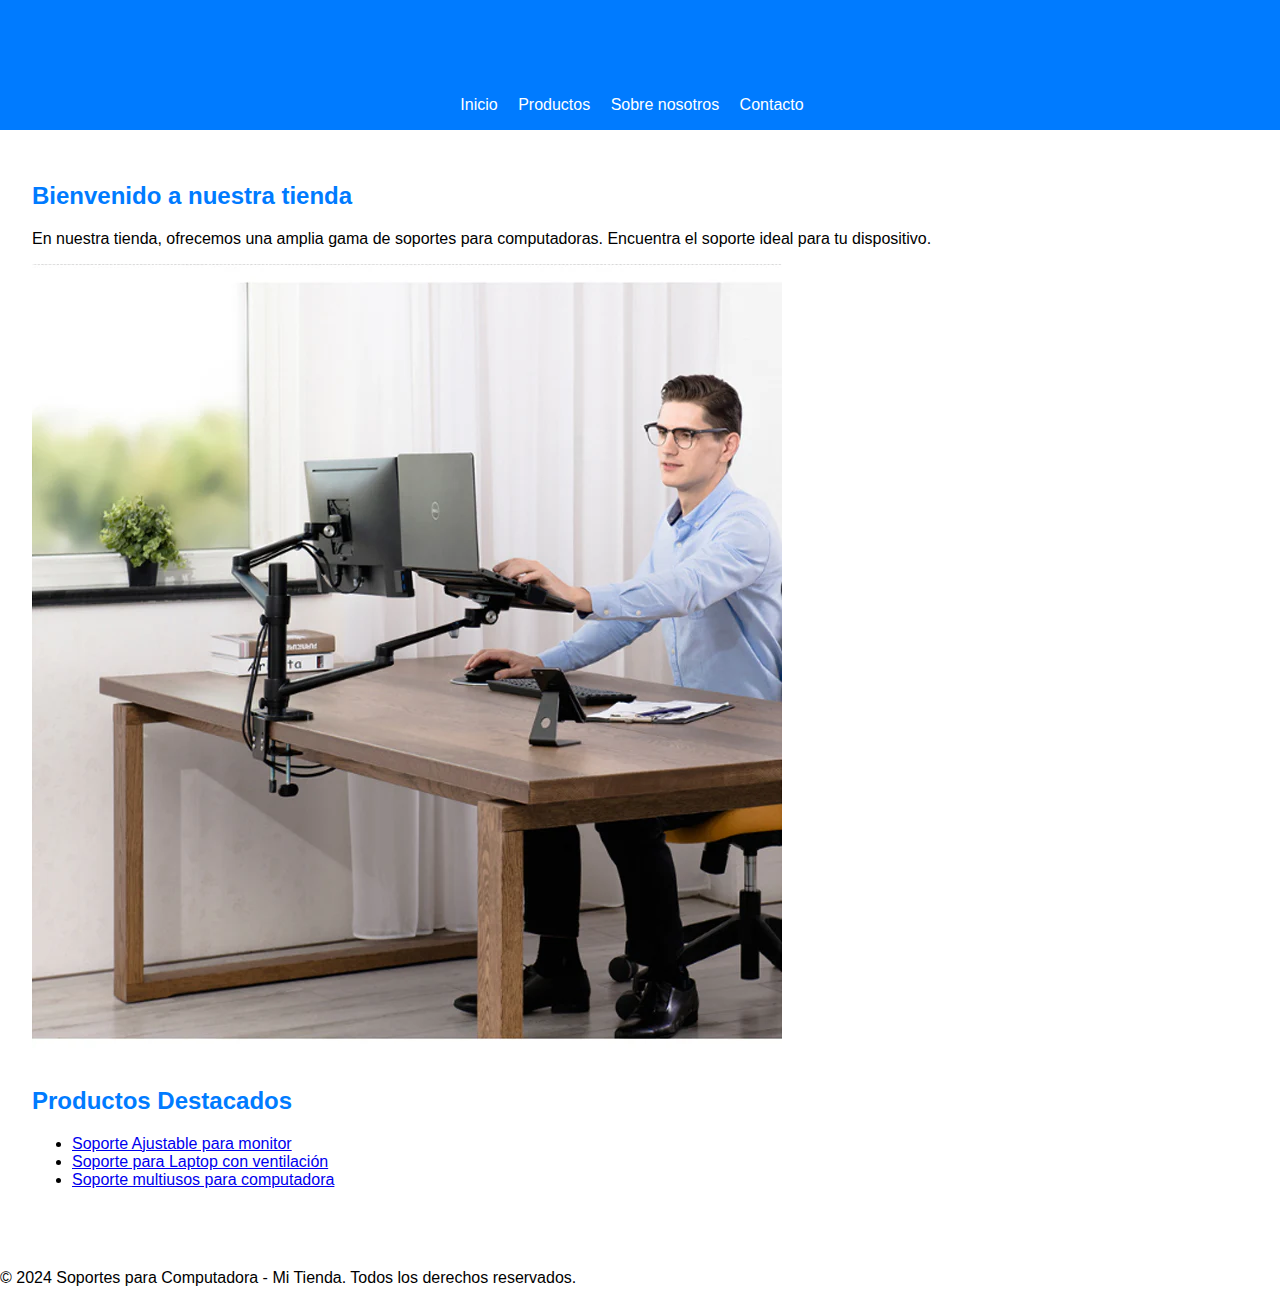
<file: index.html>
<!DOCTYPE html>
<html lang="es">
<head>
    <meta charset="UTF-8">
    <meta name="viewport" content="width=device-width, initial-scale=1.0">
    <title>Soportes para Computadora - Inicio</title>
    <link rel="stylesheet" href="styles.css">
</head>
<body>
    <!-- Header -->
    <header>
        <h1>Soportes para Computadora - Mi Tienda</h1>
        <nav>
            <ul>
                <li><a href="index.html">Inicio</a></li>
                <li><a href="products.html">Productos</a></li>
                <li><a href="about.html">Sobre nosotros</a></li>
                <li><a href="contact.html">Contacto</a></li>
            </ul>
        </nav>
    </header>

    <!-- Main Content -->
    <main>
        <!-- Welcome Section -->
        <section>
            <h2>Bienvenido a nuestra tienda</h2>
            <p>En nuestra tienda, ofrecemos una amplia gama de soportes para computadoras. Encuentra el soporte ideal para tu dispositivo.</p>
            <img src="./assets/support-stand.jpg" alt="Soporte para Computadora">
        </section>

        <!-- Featured Products -->
        <section>
            <h2>Productos Destacados</h2>
            <ul>
                <li><a href="#">Soporte Ajustable para monitor</a></li>
                <li><a href="#">Soporte para Laptop con ventilación</a></li>
                <li><a href="#">Soporte multiusos para computadora</a></li>
            </ul>
        </section>
    </main>

    <!-- Footer -->
    <footer>
        <p>&copy; 2024 Soportes para Computadora - Mi Tienda. Todos los derechos reservados.</p>
    </footer>
</body>
</html>
</file>
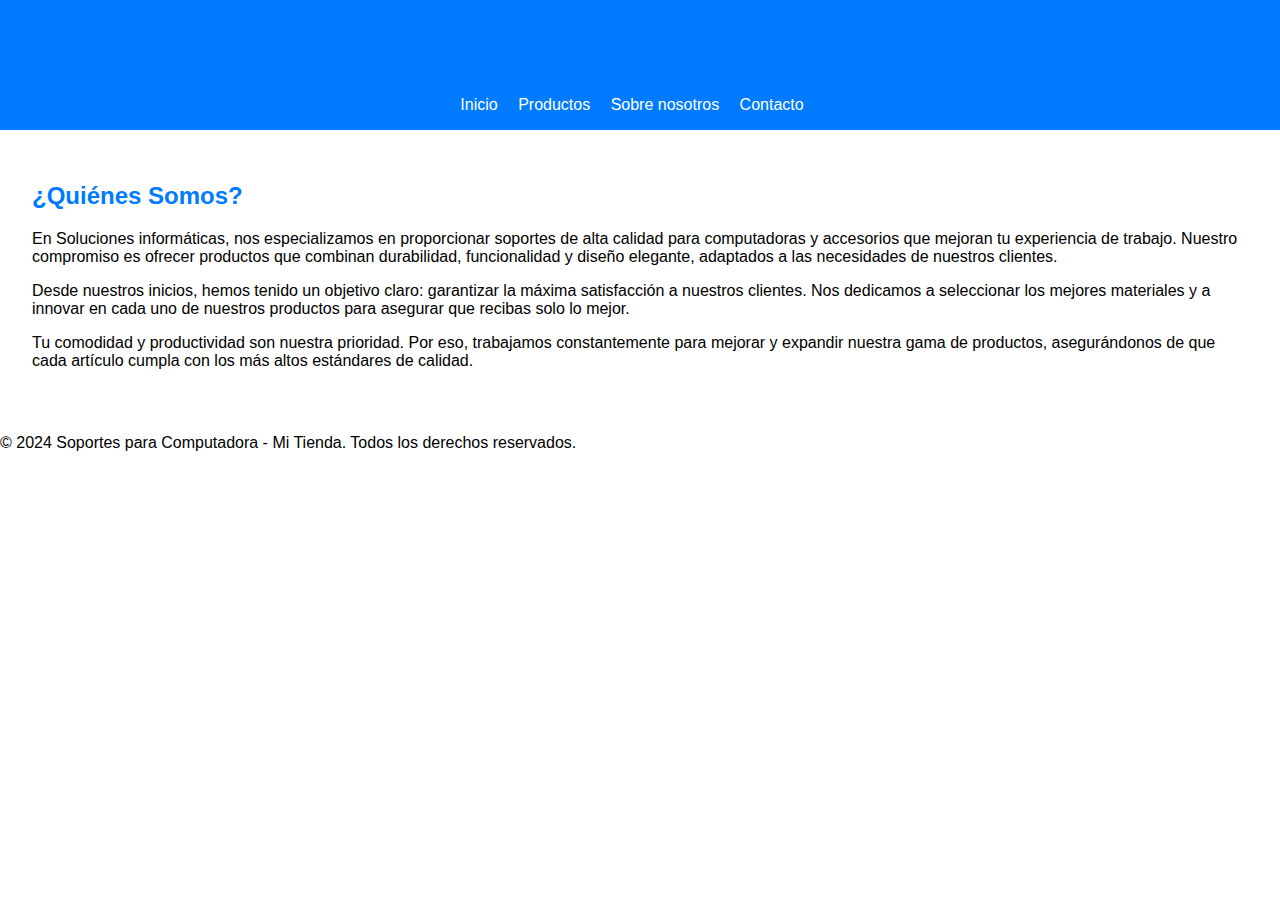
<file: about.html>
<!DOCTYPE html>
<html lang="es">
<head>
    <meta charset="UTF-8">
    <meta name="viewport" content="width=device-width, initial-scale=1.0">
    <title>Soportes para computadora - Sobre nosotros</title>
    <link rel="stylesheet" href="styles.css">
</head>
<body>
    <!-- Header -->
    <header>
        <h1>Soportes para Computadora - Mi Tienda</h1>
        <nav>
            <ul>
                <li><a href="index.html">Inicio</a></li>
                <li><a href="products.html">Productos</a></li>
                <li><a href="about.html">Sobre nosotros</a></li>
                <li><a href="contact.html">Contacto</a></li>
            </ul>
        </nav>
    </header>

    <!-- Main Content -->
    <main>
        <h2>¿Quiénes Somos?</h2>
            <p>En Soluciones informáticas, nos especializamos en proporcionar soportes de alta calidad para computadoras y accesorios que mejoran tu experiencia de trabajo. Nuestro compromiso es ofrecer productos que combinan durabilidad, funcionalidad y diseño elegante, adaptados a las necesidades de nuestros clientes.</p>
            <p>Desde nuestros inicios, hemos tenido un objetivo claro: garantizar la máxima satisfacción a nuestros clientes. Nos dedicamos a seleccionar los mejores materiales y a innovar en cada uno de nuestros productos para asegurar que recibas solo lo mejor.</p>
            <p>Tu comodidad y productividad son nuestra prioridad. Por eso, trabajamos constantemente para mejorar y expandir nuestra gama de productos, asegurándonos de que cada artículo cumpla con los más altos estándares de calidad.</p>
    </main>

    <!-- Footer -->
    <footer>
        <p>&copy; 2024 Soportes para Computadora - Mi Tienda. Todos los derechos reservados.</p>
    </footer>
</body>
</html>
</file>
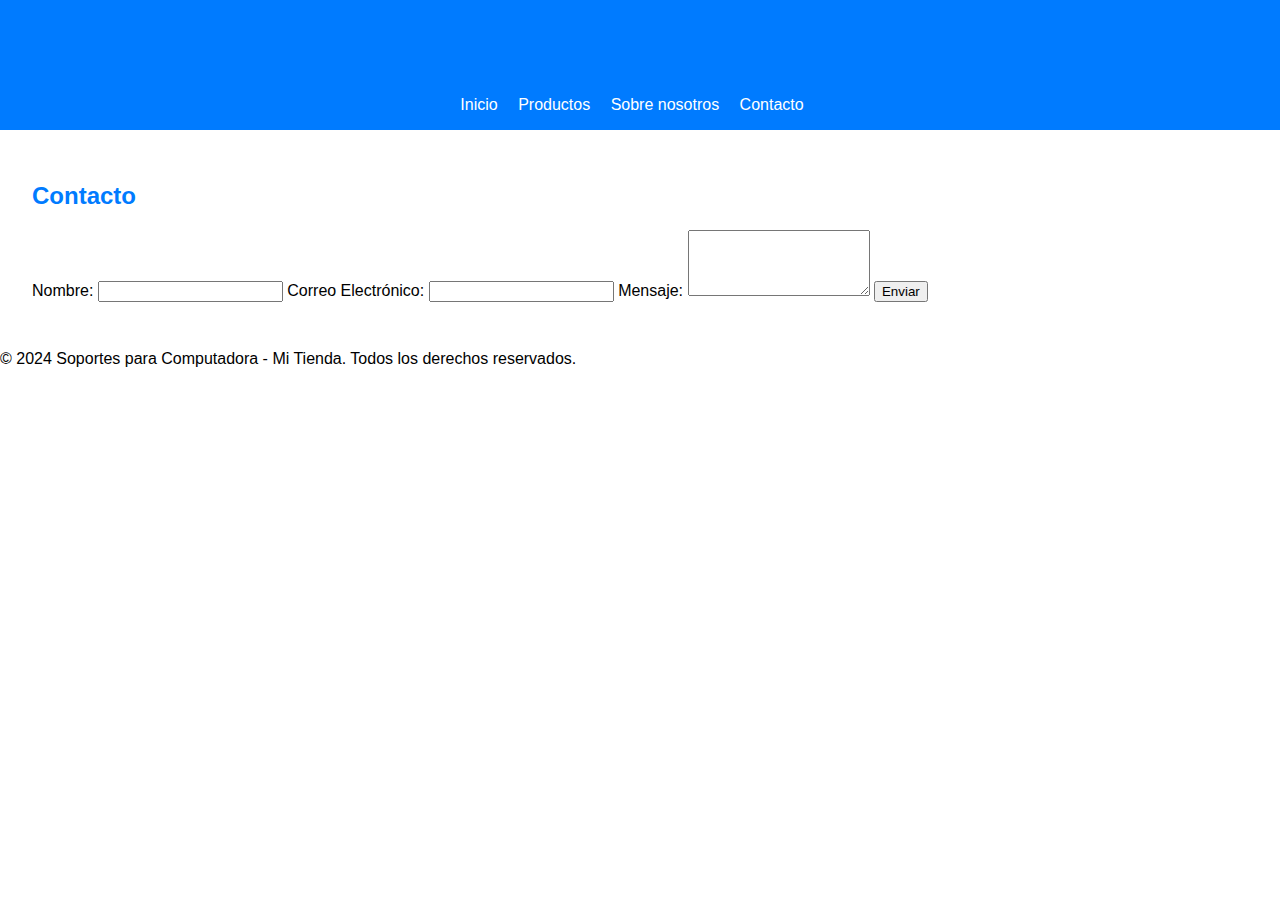
<file: contact.html>
<!DOCTYPE html>
<html lang="es">
<head>
    <meta charset="UTF-8">
    <meta name="viewport" content="width=device-width, initial-scale=1.0">
    <title>Soportes para Computadora - Contacto</title>
    <link rel="stylesheet" href="styles.css">
</head>
<body>
    <!-- Header -->
    <header>
        <h1>Soportes para Computadora - Mi Tienda</h1>
        <nav>
            <ul>
                <li><a href="index.html">Inicio</a></li>
                <li><a href="products.html">Productos</a></li>
                <li><a href="about.html">Sobre nosotros</a></li>
                <li><a href="contact.html">Contacto</a></li>
            </ul>
        </nav>
    </header>

    <!-- Main Content -->
    <main>
        <h2>Contacto</h2>
        <form action="#" method="post">
            <label for="name">Nombre:</label>
            <input type="text" id="name" name="name" required>
            
            <label for="email">Correo Electrónico:</label>
            <input type="email" id="email" name="email" required>
            
            <label for="message">Mensaje:</label>
            <textarea id="message" name="message" rows="4" required></textarea>
            
            <button type="submit">Enviar</button>
        </form>
    </main>

    <!-- Footer -->
    <footer>
        <p>&copy; 2024 Soportes para Computadora - Mi Tienda. Todos los derechos reservados.</p>
    </footer>
</body>
</html>
</file>
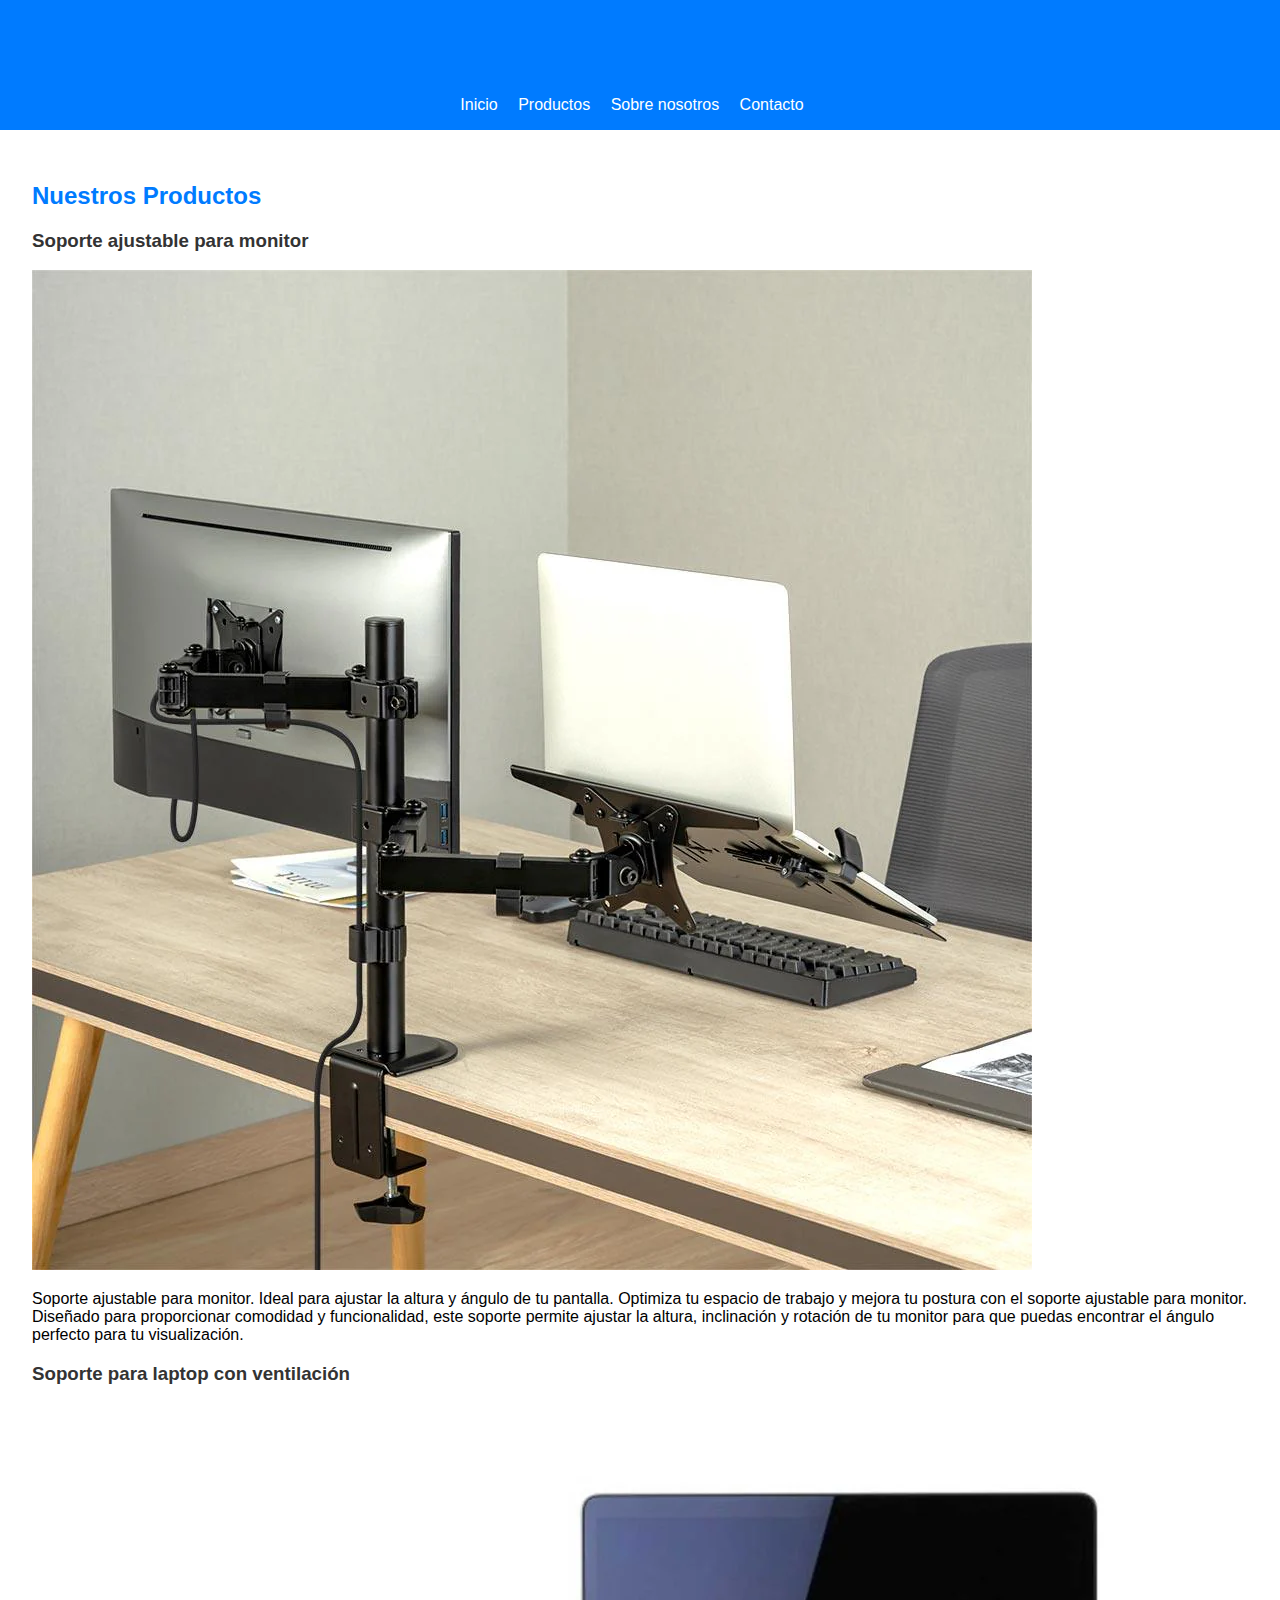
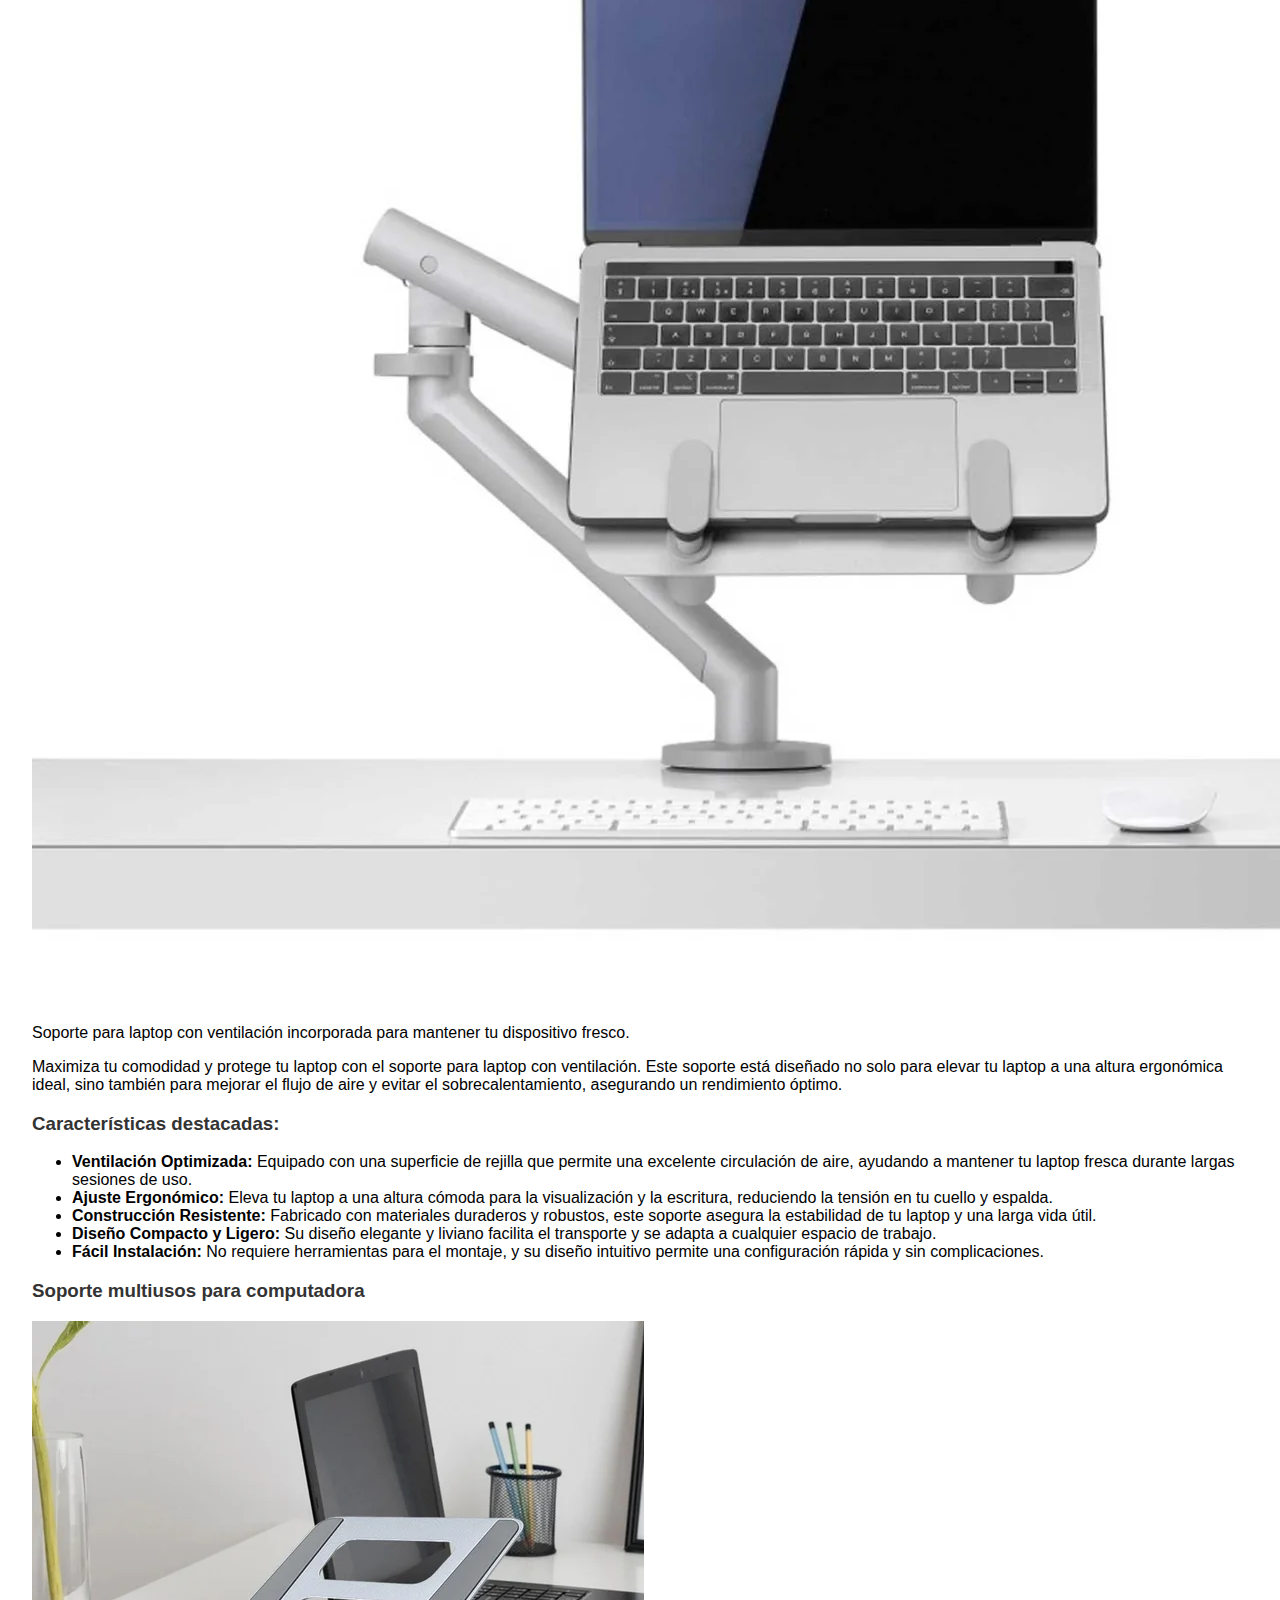
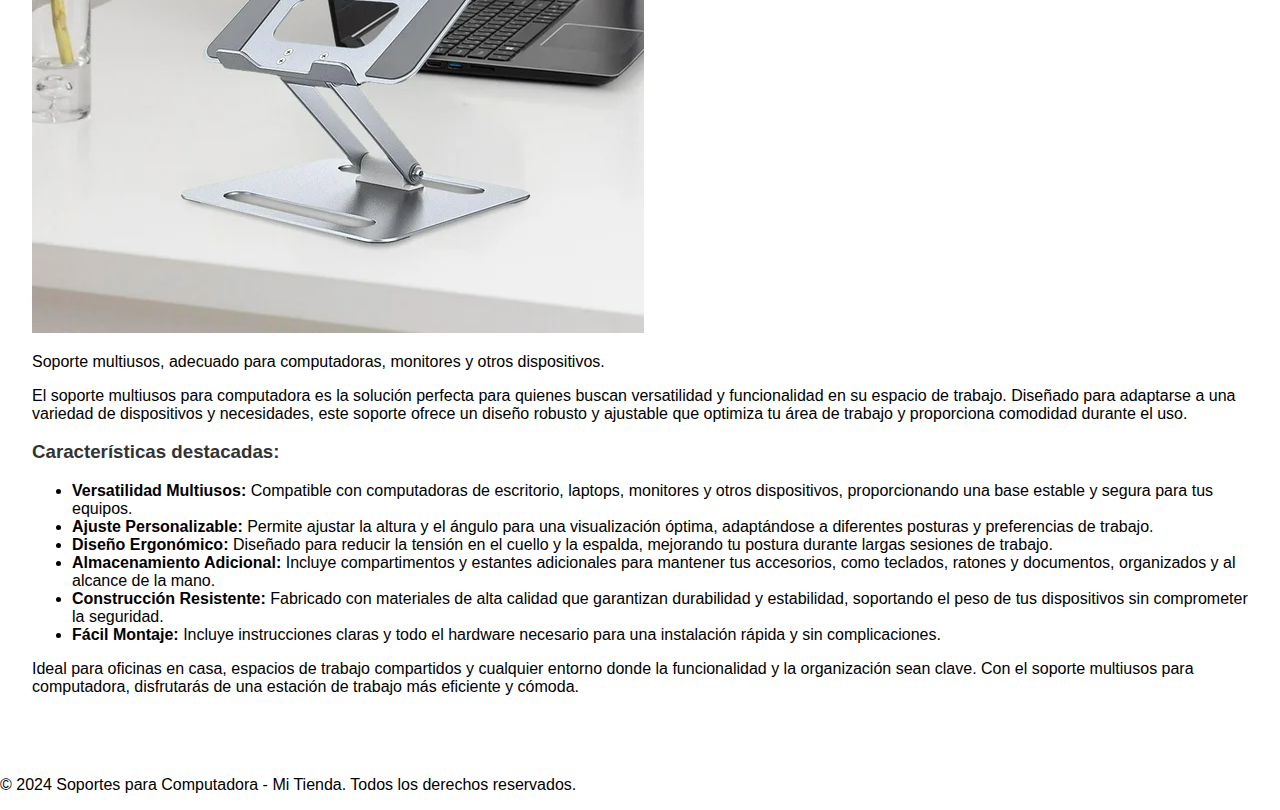
<file: products.html>
<!DOCTYPE html>
<html lang="es">
<head>
    <meta charset="UTF-8">
    <meta name="viewport" content="width=device-width, initial-scale=1.0">
    <title>Soportes para Computadora - Productos</title>
    <link rel="stylesheet" href="styles.css">
</head>
<body>
    <!-- Header -->
    <header>
        <h1>Soportes para Computadora - Mi Tienda</h1>
        <nav>
            <ul>
                <li><a href="index.html">Inicio</a></li>
                <li><a href="products.html">Productos</a></li>
                <li><a href="about.html">Sobre nosotros</a></li>
                <li><a href="contact.html">Contacto</a></li>
            </ul>
        </nav>
    </header>

    <!-- Main Content -->
    <main>
        <h2>Nuestros Productos</h2>
        <section>
            <article>
                <h3>Soporte ajustable para monitor</h3>
                <img src="./assets/monitor-stand.jpg" alt="Soporte Ajustable para Monitor">
                <p>Soporte ajustable para monitor. Ideal para ajustar la altura y ángulo de tu pantalla. Optimiza tu espacio de trabajo y mejora tu postura con el soporte ajustable para monitor. Diseñado para proporcionar comodidad y funcionalidad, este soporte permite ajustar la altura, inclinación y rotación de tu monitor para que puedas encontrar el ángulo perfecto para tu visualización.</p>
            </article>
            <article>
                <h3>Soporte para laptop con ventilación</h3>
                <img src="./assets/laptop-stand.jpg" alt="Soporte para Laptop con Ventilación">
                <p>Soporte para laptop con ventilación incorporada para mantener tu dispositivo fresco.</p>
                <p>Maximiza tu comodidad y protege tu laptop con el soporte para laptop con ventilación. Este soporte está diseñado no solo para elevar tu laptop a una altura ergonómica ideal, sino también para mejorar el flujo de aire y evitar el sobrecalentamiento, asegurando un rendimiento óptimo.</p>
                <h3>Características destacadas:</h3>
                <ul>
                    <li><strong>Ventilación Optimizada:</strong> Equipado con una superficie de rejilla que permite una excelente circulación de aire, ayudando a mantener tu laptop fresca durante largas sesiones de uso.</li>
                    <li><strong>Ajuste Ergonómico:</strong> Eleva tu laptop a una altura cómoda para la visualización y la escritura, reduciendo la tensión en tu cuello y espalda.</li>
                    <li><strong>Construcción Resistente:</strong> Fabricado con materiales duraderos y robustos, este soporte asegura la estabilidad de tu laptop y una larga vida útil.</li>
                    <li><strong>Diseño Compacto y Ligero:</strong> Su diseño elegante y liviano facilita el transporte y se adapta a cualquier espacio de trabajo.</li>
                    <li><strong>Fácil Instalación:</strong> No requiere herramientas para el montaje, y su diseño intuitivo permite una configuración rápida y sin complicaciones.</li>
                </ul>
            </article>
            <article>
                <h3>Soporte multiusos para computadora</h3>
                <img src="./assets/multi-stand.jpg" alt="Soporte Multiusos para Computadora">
                <p>Soporte multiusos, adecuado para computadoras, monitores y otros dispositivos.</p>
                <p>El soporte multiusos para computadora es la solución perfecta para quienes buscan versatilidad y funcionalidad en su espacio de trabajo. Diseñado para adaptarse a una variedad de dispositivos y necesidades, este soporte ofrece un diseño robusto y ajustable que optimiza tu área de trabajo y proporciona comodidad durante el uso.</p>
            <h3>Características destacadas:</h3>
            <ul>
                <li><strong>Versatilidad Multiusos:</strong> Compatible con computadoras de escritorio, laptops, monitores y otros dispositivos, proporcionando una base estable y segura para tus equipos.</li>
                <li><strong>Ajuste Personalizable:</strong> Permite ajustar la altura y el ángulo para una visualización óptima, adaptándose a diferentes posturas y preferencias de trabajo.</li>
                <li><strong>Diseño Ergonómico:</strong> Diseñado para reducir la tensión en el cuello y la espalda, mejorando tu postura durante largas sesiones de trabajo.</li>
                <li><strong>Almacenamiento Adicional:</strong> Incluye compartimentos y estantes adicionales para mantener tus accesorios, como teclados, ratones y documentos, organizados y al alcance de la mano.</li>
                <li><strong>Construcción Resistente:</strong> Fabricado con materiales de alta calidad que garantizan durabilidad y estabilidad, soportando el peso de tus dispositivos sin comprometer la seguridad.</li>
                <li><strong>Fácil Montaje:</strong> Incluye instrucciones claras y todo el hardware necesario para una instalación rápida y sin complicaciones.</li>
            </ul>
            <p>Ideal para oficinas en casa, espacios de trabajo compartidos y cualquier entorno donde la funcionalidad y la organización sean clave. Con el soporte multiusos para computadora, disfrutarás de una estación de trabajo más eficiente y cómoda.</p>
        
                
            </article>
        </section>
    </main>

    <!-- Footer -->
    <footer>
        <p>&copy; 2024 Soportes para Computadora - Mi Tienda. Todos los derechos reservados.</p>
    </footer>
</body>
</html>
</file>
<file: styles.css>
/* styles.css */

/* Estilo general */
body {
    font-family: Arial, sans-serif;
    margin: 0;
    padding: 0;
}

/* Estilo del header */
header {
    background-color: #007BFF;
    color: white;
    padding: 1rem;
    text-align: center;
}

nav ul {
    list-style-type: none;
    padding: 0;
    margin: 0;
}

nav ul li {
    display: inline;
    margin-right: 1rem;
}

nav ul li a {
    color: white;
    text-decoration: none;
}

/* Estilo del main */
main {
    padding: 2rem;
}

section {
    margin-bottom: 2rem;
}

/* Estilo de los encabezados */
h1, h2 {
    color: #007BFF;
}

h3 {
    color: #333;
}

/
</file>
